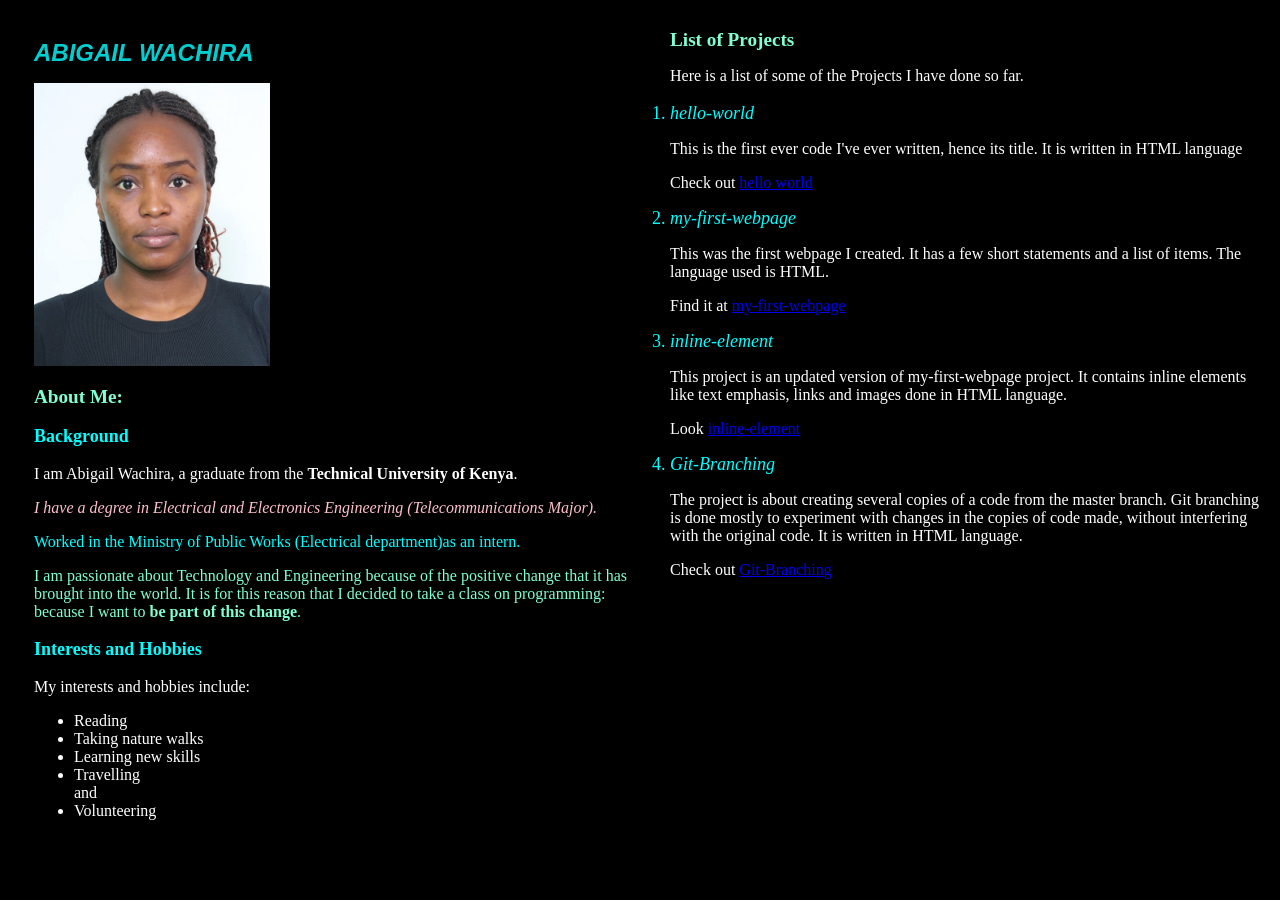
<file: index.html>
<!DOCTYPE html>
<html>
  <head>
    <title>My web porfolio</title>
    <link href="css/styles.css" rel="stylesheet" type="text/css" media="all">
  </head>
  <body>
    <div class="test-box">
      <div class="column"> 
      <h1><em>ABIGAIL WACHIRA</em></h1>
      <img src="images/image.jpg" alt="A photo of me">
      <h2>About Me:</h2>
        <h3>Background</h3>
        <span class="a">
          <p>I am Abigail Wachira, a graduate from the <strong>Technical University of Kenya</strong>.</p>  
        </span> 
        <span class="books">  
          <p>I have a degree in Electrical and Electronics Engineering (Telecommunications Major).</p> 
        </span>
        <span class="work"> 
          <p>Worked in the Ministry of Public Works (Electrical department)as an intern. 
          </p>
        </span>
        <span class="course">
          <p>I am passionate about Technology and Engineering because of the positive change that it
            has brought into the world. It is for this reason that I decided to take a class on programming:
            because I want to <strong>be part of this change</strong>.
          </p>
        </span>  
        <h3>Interests and Hobbies</h3>
          <p>My interests and hobbies include:</p>
          <ul>
            <li>Reading</li>
            <li>Taking nature walks</li>
            <li>Learning new skills</li>
            <li>Travelling</li> and
            <li>Volunteering</li>  
          </ul>
        </div>
      <h2>List of Projects</h2>
        <p>Here is a list of some of the Projects I have done
          so far.
        </p>
      <ol>
        <li><em>hello-world</em></li>
          <p>This is the first ever code I've ever written,
            hence its title. It is written in HTML language</p>
          <p>Check out <a href="https://github.com/Nyawira-Wachira/hello-world"> hello world</a>
          </p>
        <li><em>my-first-webpage</em></li>
          <p>This was the first webpage I created. It has a few short statements and a list of items. The language 
            used is HTML.</p> 
          <p> Find it at <a href="https://github.com/Nyawira-Wachira/My-first-Webpage/blob/master/my-first-webpage.html">my-first-webpage</a>
        <li><em>inline-element</em></li>
          <p>This project is an updated version of my-first-webpage project. It
            contains inline elements like text emphasis, links and images done in HTML language.
          </p>
          <p>Look <a href="https://github.com/Nyawira-Wachira/inline-element/blob/master/Image-inline-element.html"> inline-element</a></p>
        <li><em>Git-Branching</em></li>
          <p>The project is about creating several copies of a code from the master branch.
            Git branching is done mostly to experiment with changes in the copies of code made, without interfering with the original code.
            It is written in HTML language.
          </p>
          <p>Check out <a href="https://github.com/Nyawira-Wachira/Git-Branching">Git-Branching</a></p>   
      </ol> 
    </div>  
  </body>
</html>
</file>
<file: css/styles.css>
img {
  width: 38%;
  height:fit-content
}

h1 {
  color:darkturquoise;
  font-size:x-large;
  font-weight:bolder;
  font-family: Arial;
}
h2 {
  color:aquamarine;
  font-size: larger;
  font-weight: bolder;
  font-family:'Franklin Gothic Medium';
}
h3 {
  color:aqua;
  font-size: large;
}
p {
  color:white;
  font-size: medium;
}
ul {
  
  color:white;
  font-size: medium;
}
.column {
  float: left;
  width: 50%;
  padding:10px 15px;
}
.test-box {
  border: 3px;
  padding: 5px;
  margin: 6px;
}
.books p {
  color:pink;
  font-style: italic;
}
.a {
  color:aliceblue;
}
.work p {
  color:cyan;
}
.course p {
  color:aquamarine;
}
ol {
  color:aqua;
  font-size: large;
}
body {
  background-color:black;
}
</file>
